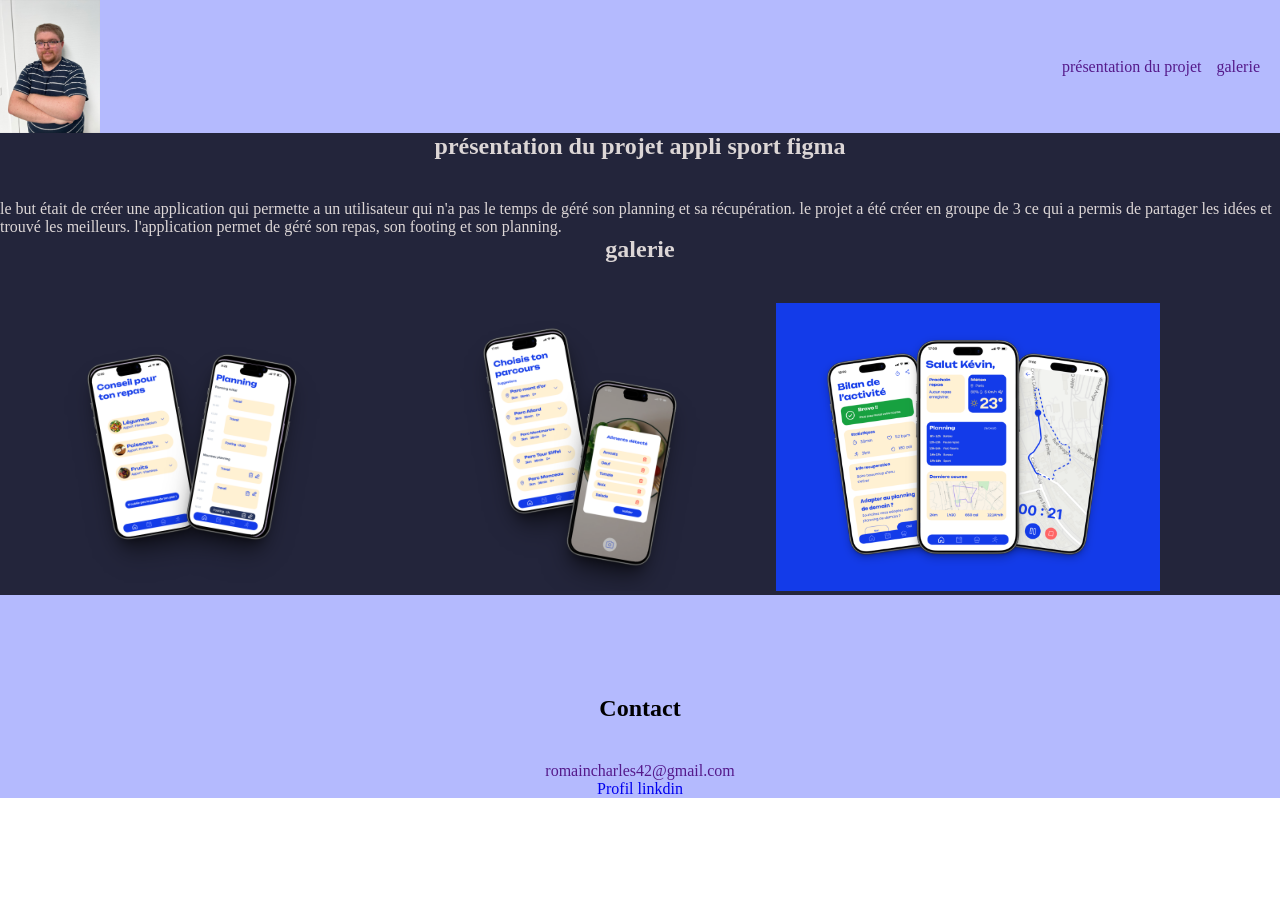
<file: applisportfigma.html>
<!DOCTYPE html>
<html lang="en">

<head>
    <meta charset="UTF-8">
    <meta name="viewport" content="width=device-width, initial-scale=1.0">
    <title>Document</title>
    <link rel="stylesheet" href="style.css">
</head>

<body>

    <header  class="flex spacebetween aligncenter bgcolor">
       
        <img src="assets/Image.jpg" alt="" class="photo">
        <nav class="padright20 flex gap15"><a href="">présentation du projet</a><a href="">galerie</a>
    </nav>
    </header>

    <main class="flex spacebetween body colorbody">

<section>
<h2 class="padbottom40 txtcenter">présentation du projet appli sport figma</h2>


<p>
le but était de créer une application qui permette a un utilisateur qui n'a pas le temps de géré son planning et sa récupération. le projet a été créer en groupe de 3 ce qui a permis de partager les idées et trouvé les meilleurs. l'application permet de géré son repas, son footing et son planning.
</p>



</section>


<section>
<h2 class="padbottom40 txtcenter">galerie</h2>

<div>
    <img src="assets/328shots_so.png" alt=""class="w30">
    <img src="assets/510shots_so.png" alt="" class="w30">
    <img src="assets/INTERNO-1.png" alt="" class="w30">
</div>


</section>

    </main>

    <footer class="padtop100 txtcenter bgcolor">

        <div>
            <h2 class="padbottom40"> Contact</h2>
            <a href="" class=" padbottom40 ">romaincharles42@gmail.com</a>
        </div>
        <a href="https://www.linkedin.com/in/romain-charles-056485252?utm_source=share_via&utm_content=profile&utm_medium=member_android"
            class="">
            Profil linkdin</a>
    </footer>

</body>

</html>
</file>
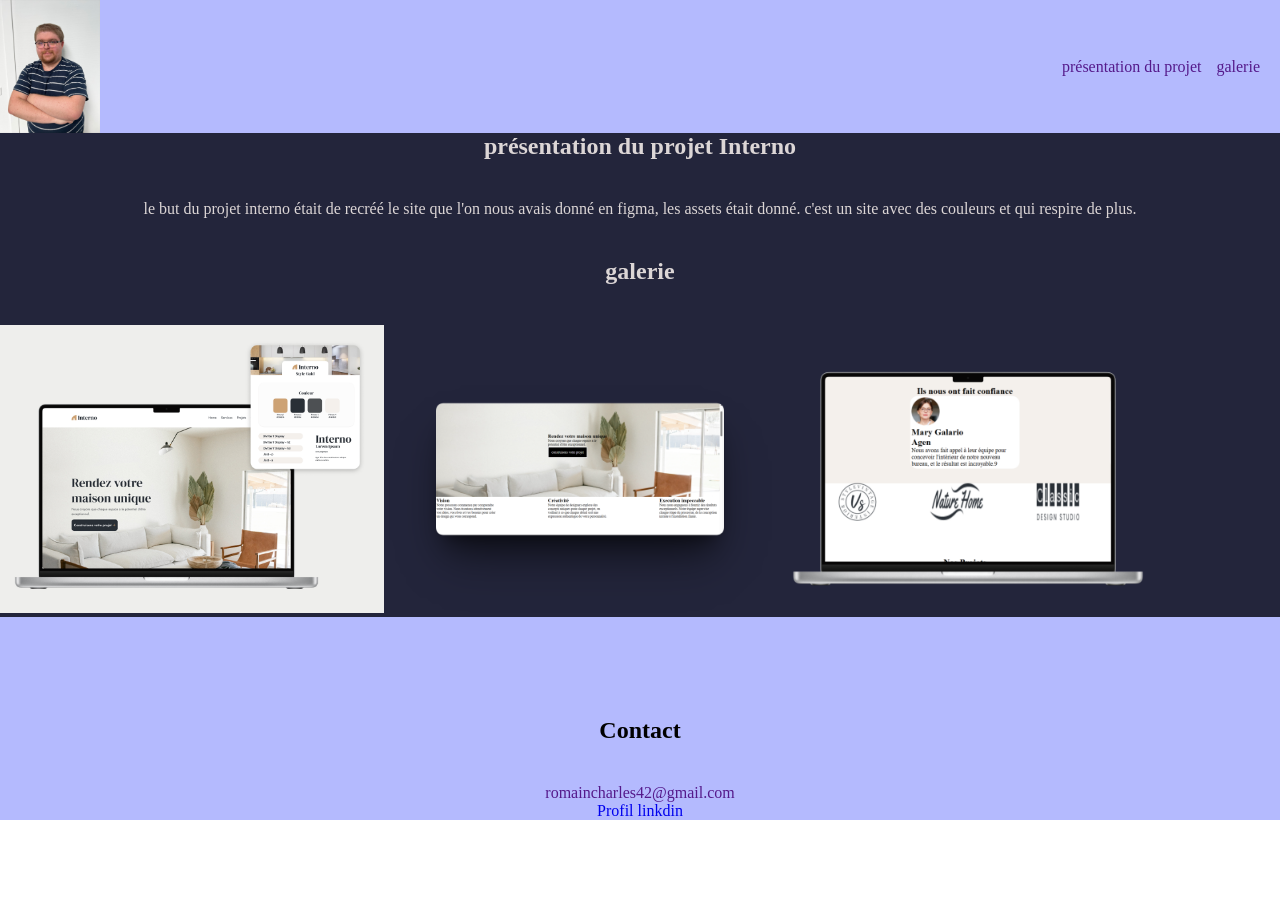
<file: interno.html>
<!DOCTYPE html>
<html lang="en">

<head>
    <meta charset="UTF-8">
    <meta name="viewport" content="width=device-width, initial-scale=1.0">
    <title>Document</title>
    <link rel="stylesheet" href="style.css">
</head>

<body>

    <header  class="flex spacebetween aligncenter bgcolor">
       
        <img src="assets/Image.jpg" alt="" class="photo">
        <nav class="padright20 flex gap15"><a href="">présentation du projet</a><a href="">galerie</a>
    </nav>
    </header>

    <main class="body colorbody">

        <section>
            <h2 class="padbottom40 txtcenter">
                présentation du projet Interno
            </h2>

            <p class="txtcenter padbottom40">
                le but du projet interno était de recréé le site que l'on nous avais donné en figma, les assets était donné. c'est un site avec des couleurs et qui respire de plus.
            </p>
        </section>
<section>
    <h2 class="padbottom40 txtcenter">galerie</h2>

    <div>
        <img src="assets/INTERNO.png" alt=""class="w30">
        <img src="assets/320shots_so.png" alt="" class="w30">
        <img src="assets/695shots_so.png" alt="" class="w30">
    </div>
</section>

    </main>

    <footer class="padtop100 txtcenter bgcolor">

        <div>
            <h2 class="padbottom40"> Contact</h2>
            <a href="" class=" padbottom40 ">romaincharles42@gmail.com</a>
        </div>
        <a href="https://www.linkedin.com/in/romain-charles-056485252?utm_source=share_via&utm_content=profile&utm_medium=member_android"
            class="">
            Profil linkdin</a>
    </footer>

</body>

</html>
</file>
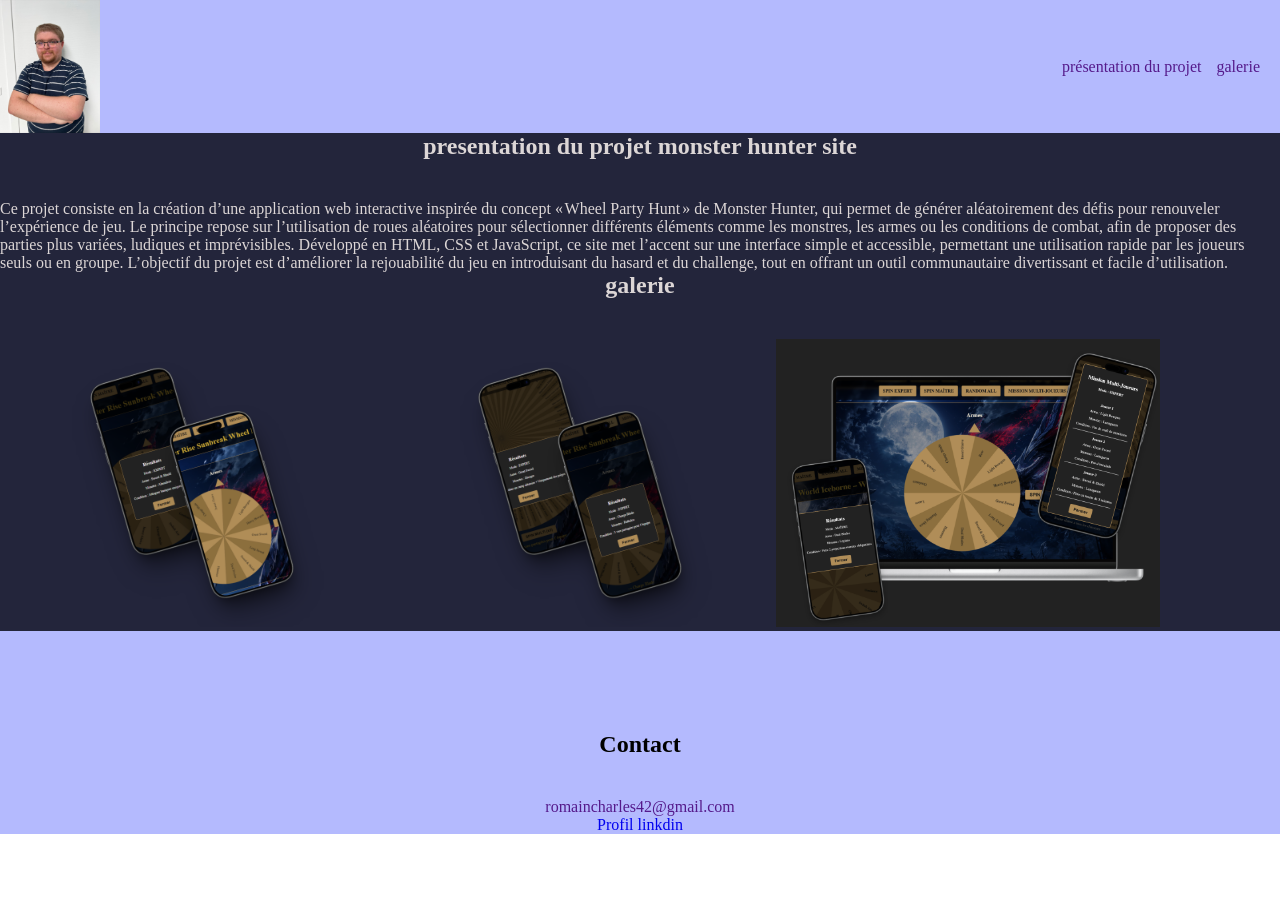
<file: monster hunter site.html>
<!DOCTYPE html>
<html lang="en">

<head>
    <meta charset="UTF-8">
    <meta name="viewport" content="width=device-width, initial-scale=1.0">
    <title>Document</title>
    <link rel="stylesheet" href="style.css">
</head>

<body>

    <header  class="flex spacebetween aligncenter bgcolor">
       
        <img src="assets/Image.jpg" alt="" class="photo">
        <nav class="padright20 flex gap15"><a href="">présentation du projet</a><a href="">galerie</a>
    </nav>
    </header>

    <main class="body colorbody">

        <section>
            <h2 class="txtcenter padbottom40">presentation du projet monster hunter site</h2>
            <p>Ce projet consiste en la création d’une application web interactive inspirée du concept « Wheel Party Hunt » de Monster Hunter, qui permet de générer aléatoirement des défis pour renouveler l’expérience de jeu. Le principe repose sur l’utilisation de roues aléatoires pour sélectionner différents éléments comme les monstres, les armes ou les conditions de combat, afin de proposer des parties plus variées, ludiques et imprévisibles. Développé en HTML, CSS et JavaScript, ce site met l’accent sur une interface simple et accessible, permettant une utilisation rapide par les joueurs seuls ou en groupe. L’objectif du projet est d’améliorer la rejouabilité du jeu en introduisant du hasard et du challenge, tout en offrant un outil communautaire divertissant et facile d’utilisation.</p>
        </section>

        <section>
            <h2 class="txtcenter padbottom40">galerie</h2>
            <div>
                <img src="assets/53shots_so.png" alt="" class="w30">
                <img src="assets/908shots_so.png" alt=""class="w30">
                <img src="assets/MONSTER-HUNTER.png" alt="" class="w30">
            </div>
        </section>


    </main>

    <footer class="padtop100 txtcenter bgcolor">

        <div>
            <h2 class="padbottom40"> Contact</h2>
            <a href="" class=" padbottom40 ">romaincharles42@gmail.com</a>
        </div>
        <a href="https://www.linkedin.com/in/romain-charles-056485252?utm_source=share_via&utm_content=profile&utm_medium=member_android"
            class="">
            Profil linkdin</a>
    </footer>

</body>

</html>
</file>
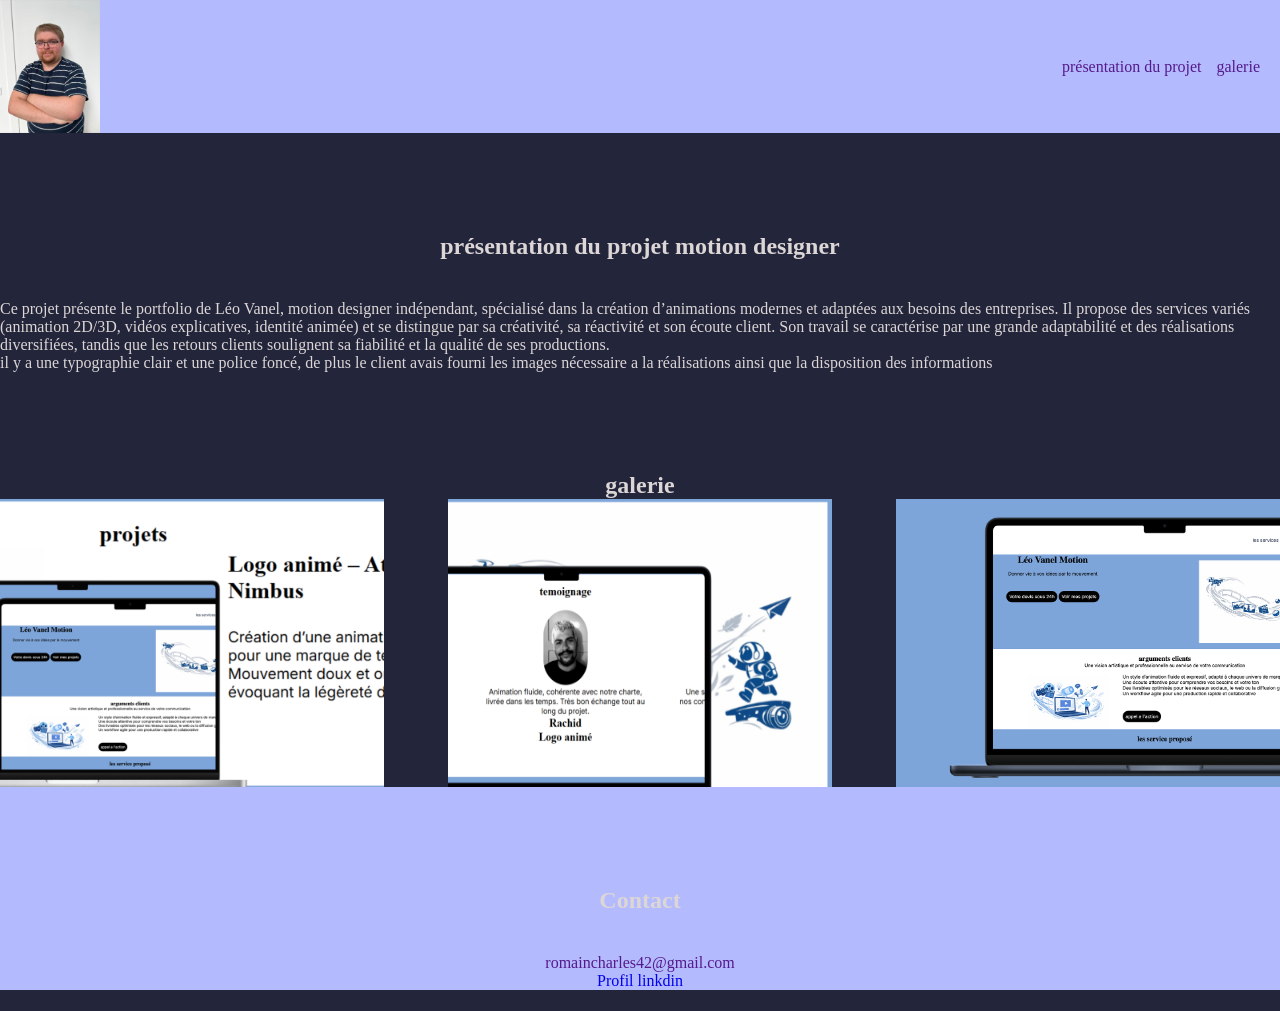
<file: motiondesigner.html>
<!DOCTYPE html>
<html lang="en">

<head>
    <meta charset="UTF-8">
    <meta name="viewport" content="width=device-width, initial-scale=1.0">
    <title>Document</title>
    <link rel="stylesheet" href="style.css">
</head>

<body class="body colorbody">

    <header  class="flex spacebetween aligncenter bgcolor">
       
        <img src="assets/Image.jpg" alt="" class="photo">
        <nav class="padright20 flex gap15"><a href="">présentation du projet</a><a href="">galerie</a>
    </nav>
    </header>

    <main class="padtop100">
<!-- présentation du projet -->
<section>

    <h2 class="padbottom40 txtcenter">présentation du projet motion designer</h2>

    <p>Ce projet présente le portfolio de Léo Vanel, motion designer indépendant, spécialisé dans la création d’animations modernes et adaptées aux besoins des entreprises. Il propose des services variés (animation 2D/3D, vidéos explicatives, identité animée) et se distingue par sa créativité, sa réactivité et son écoute client. Son travail se caractérise par une grande adaptabilité et des réalisations diversifiées, tandis que les retours clients soulignent sa fiabilité et la qualité de ses productions.</p>

    <p>il y a une typographie clair et une police foncé, de plus le client avais fourni les images nécessaire a la réalisations ainsi que la disposition des informations</p>


</section>

<!-- galerie -->
<section class="padtop100 txtcenter">
<h2>galerie</h2>
<div class="flex spacebetween">
    <img src="assets/133shots_so.png" alt="" class="w30">
    <img src="assets/673shots_so.png" alt="" class="w30">
    <img src="assets/LEO-VANEL.png" alt="" class="w30">
</div>


</section>

    </main>

    <footer class="padtop100 txtcenter bgcolor">

        <div>
            <h2 class="padbottom40"> Contact</h2>
            <a href="" class=" padbottom40 ">romaincharles42@gmail.com</a>
        </div>
        <a href="https://www.linkedin.com/in/romain-charles-056485252?utm_source=share_via&utm_content=profile&utm_medium=member_android"
            class="">
            Profil linkdin</a>
    </footer>

</body>

</html>
</file>
<file: style.css>
* {
    margin: 0;
    padding: 0;
    box-sizing: border-box;
    text-decoration: none;
}

.body {
    background-color: #23253B;
}

.colorbody{
    color: #dcd6d6;
}

.bgcolor{
    background-color: #b4bafe;
}


.bgcolorprojet{
    background-color: #5c1e2e;
}

/*#23253B*/

.photo {
    width: 100px;
}

.flex {
    display: flex;
    flex-wrap: wrap;
}

.spacebetween {
    justify-content: space-between;
}

.card {
    border: solid 5px transparent;
    border-radius: 5px;
    background-color: rgba(0, 0, 0, 0.39);
    color: rgb(250, 247, 240);
    width: 30%;
}

.cardqualite {
    border: 5px solid transparent;
    border-radius: 5px;
    background-color: #70f3f5;
    width: 20%;
    padding: 10px;
}

.justifycenter {
    justify-content: center;
}


.aligncenter{
    align-items: center;
} 


.gap15{
    gap: 15px;
}


.marright400 {
    margin-right: 400px;
}


.marright200 {
    margin-right: 200px;
}



.martop100 {
    margin-top: 100px;
}

.marbottom50 {
    margin-bottom: 50px;
}

.txtcenter {
    text-align: center;
}


.w30{width: 30%;}

.w50{width: 50%;}


.w100{
    width: 100%;
}


.padbottom100{
    padding-bottom: 100px;
} 

.padtop100{
    padding-top: 100px;
}

.padbottom40{
    padding-bottom: 40px;
}

.padright20{
    padding-right: 20px;
}
</file>
